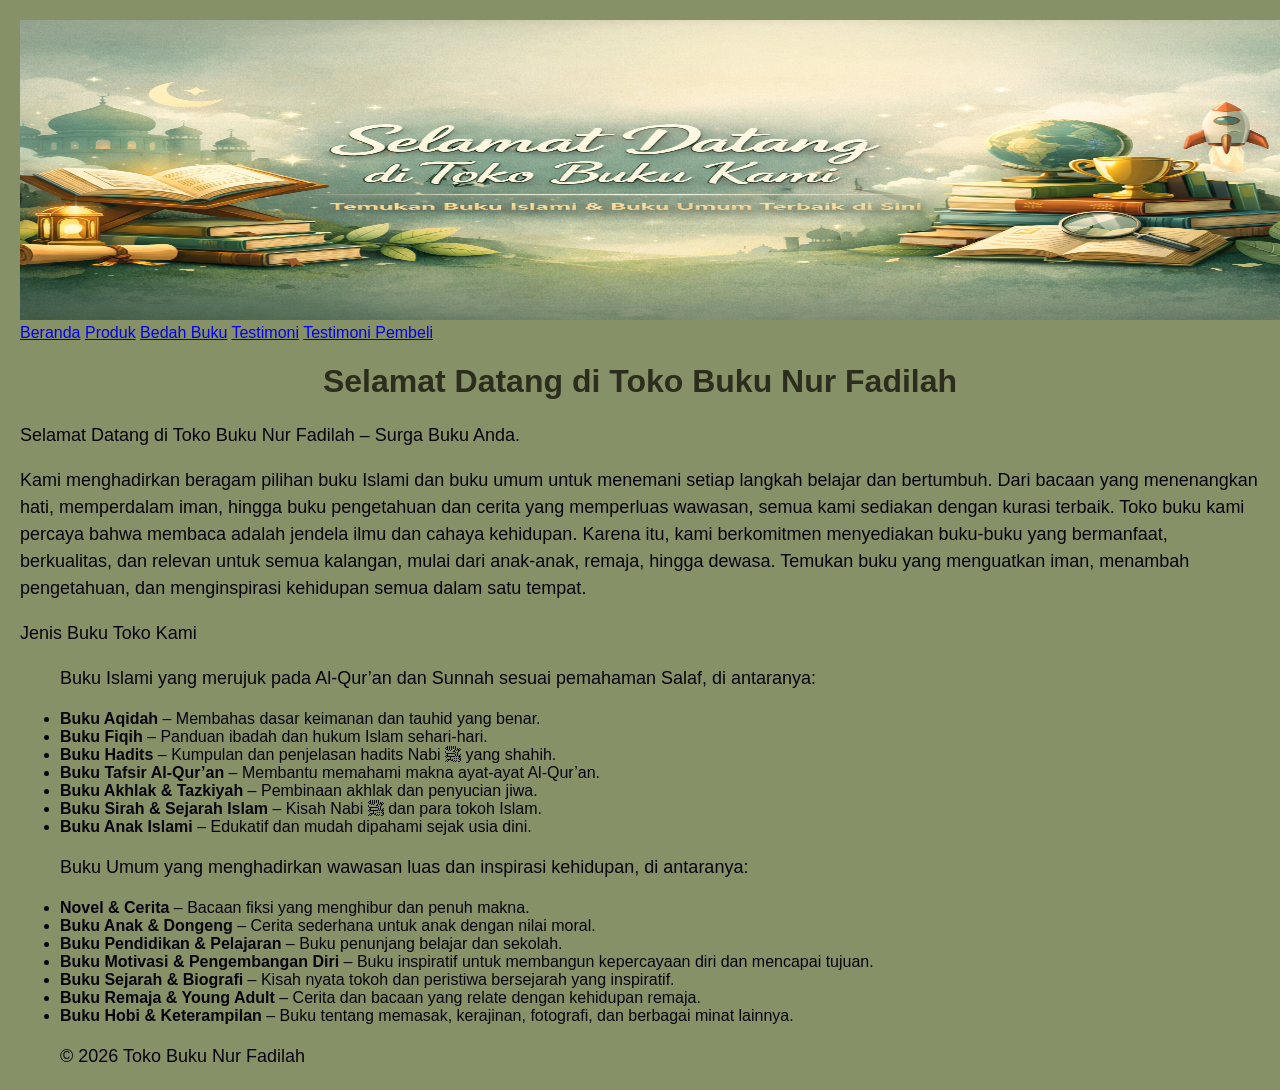
<file: index.html>
<!DOCTYPE html>
<html lang="id">
<head>
    <meta charset="UTF-8">
    <meta name="viewport" content="width=device-width, initial-scale=1.0">
    <title>Profil Usaha Buku</title>
    <link rel="stylesheet" href="style.css" />
</head>
<body>

<header>
        <img src="ChatGPT Image Feb 2, 2026, 08_43_37 AM.png" alt="header" width="1312" height="300">
        
  <nav> <a href="index.html">Beranda</a>
    <a href="produk.html">Produk</a>
    <a href="bedah-buku.html">Bedah Buku</a>
    <a href="testimoni.html">Testimoni</a>
    <a href="tampil-testimoni.html">Testimoni Pembeli</a>
  </nav>
  </header>

  <h1> Selamat Datang di Toko Buku Nur Fadilah</h1>
  <p>Selamat Datang di Toko Buku Nur Fadilah – Surga Buku Anda.</p>
  <p>Kami menghadirkan beragam pilihan buku Islami dan buku umum untuk menemani setiap langkah belajar dan bertumbuh. Dari bacaan yang menenangkan hati, memperdalam iman, hingga buku pengetahuan dan cerita yang memperluas wawasan, semua kami sediakan dengan kurasi terbaik.
Toko buku kami percaya bahwa membaca adalah jendela ilmu dan cahaya kehidupan. Karena itu, kami berkomitmen menyediakan buku-buku yang bermanfaat, berkualitas, dan relevan untuk semua kalangan, mulai dari anak-anak, remaja, hingga dewasa.
Temukan buku yang menguatkan iman, menambah pengetahuan, dan menginspirasi kehidupan semua dalam satu tempat.</p>
  <p>Jenis Buku Toko Kami
<ul>
<p>Buku Islami yang merujuk pada Al-Qur’an dan Sunnah sesuai pemahaman Salaf, di antaranya:

<li><strong>Buku Aqidah</strong> – Membahas dasar keimanan dan tauhid yang benar.</li>
<li><strong>Buku Fiqih</strong> – Panduan ibadah dan hukum Islam sehari-hari.</li>
<li><strong>Buku Hadits</strong> – Kumpulan dan penjelasan hadits Nabi ﷺ yang shahih.</li>
<li><strong>Buku Tafsir Al-Qur’an</strong> – Membantu memahami makna ayat-ayat Al-Qur’an.</li>
<li><strong>Buku Akhlak & Tazkiyah</strong> – Pembinaan akhlak dan penyucian jiwa.</li>
<li><strong>Buku Sirah & Sejarah Islam</strong> – Kisah Nabi ﷺ dan para tokoh Islam.</li>
<li><strong>Buku Anak Islami</strong> – Edukatif dan mudah dipahami sejak usia dini.</p>

  <p>Buku Umum yang menghadirkan wawasan luas dan inspirasi kehidupan, di antaranya:

<li><strong>Novel & Cerita</strong> – Bacaan fiksi yang menghibur dan penuh makna.</li>
<li><strong>Buku Anak & Dongeng</strong> – Cerita sederhana untuk anak dengan nilai moral.</li>
<li><strong>Buku Pendidikan & Pelajaran</strong> – Buku penunjang belajar dan sekolah.</li>
<li><strong>Buku Motivasi & Pengembangan Diri</strong> – Buku inspiratif untuk membangun kepercayaan diri dan mencapai tujuan.</li>
<li><strong>Buku Sejarah & Biografi</strong> – Kisah nyata tokoh dan peristiwa bersejarah yang inspiratif.</li>
<li><strong>Buku Remaja & Young Adult</strong> – Cerita dan bacaan yang relate dengan kehidupan remaja.</li>
<li><strong>Buku Hobi & Keterampilan</strong> – Buku tentang memasak, kerajinan, fotografi, dan berbagai minat lainnya.</p>
  <footer>
    <p>&copy; 2026 Toko Buku Nur Fadilah</p>
  </footer>
 
  </body>
  </html>

</nav>
</file>
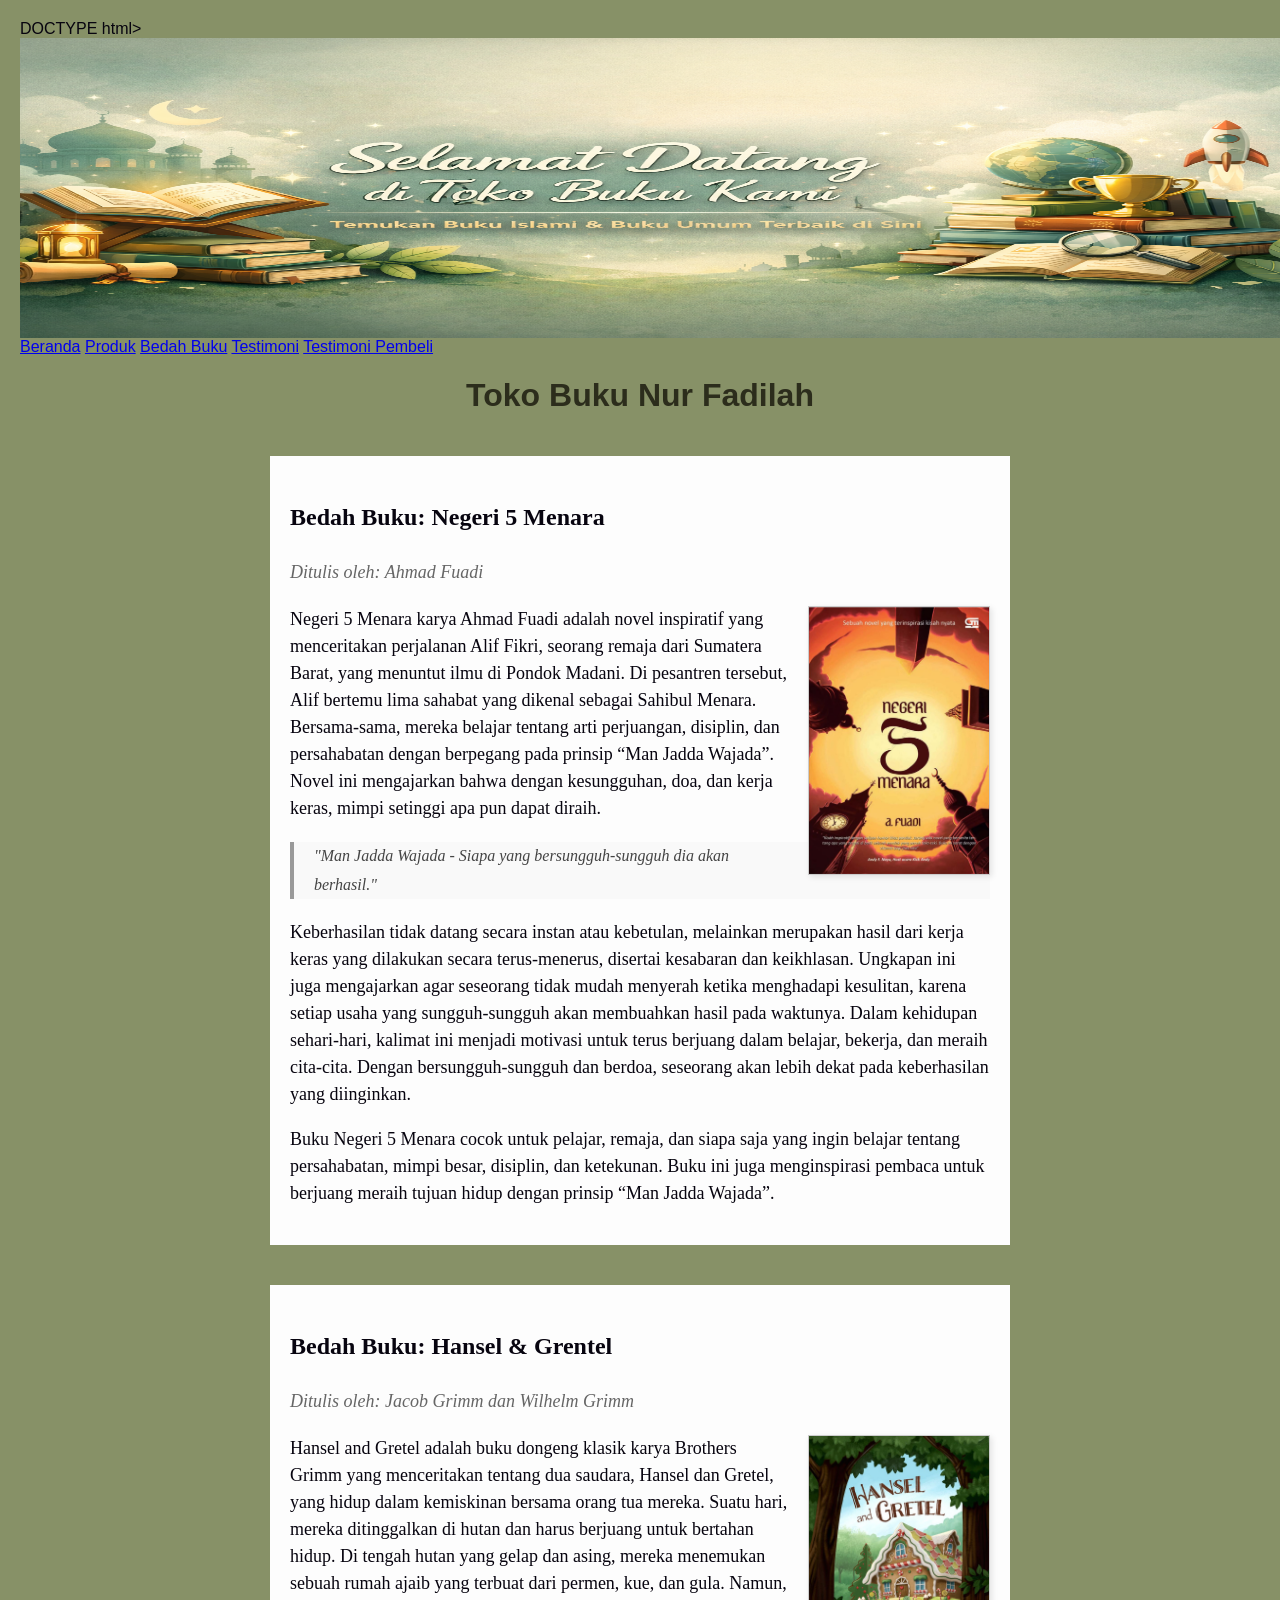
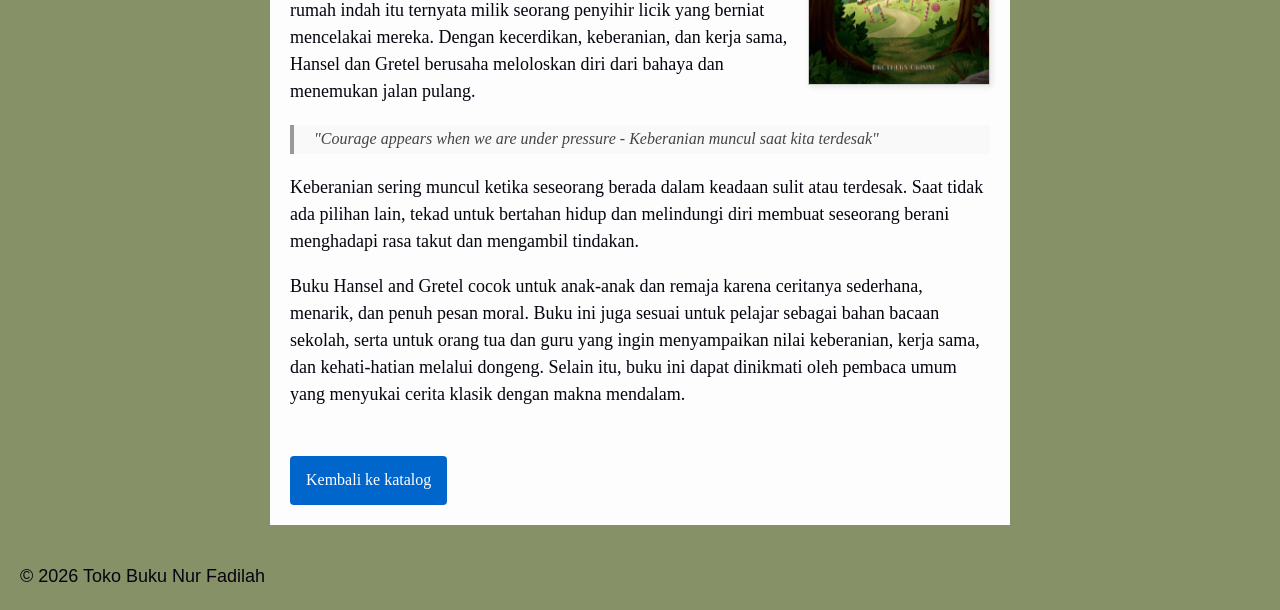
<file: bedah-buku.html>
DOCTYPE html>
<html lang="id">
<head>
    <meta charset="UTF-8">
    <meta name="viewport" content="width=device-width, initial-scale=1.0">
    <title>Profil Usaha Buku</title>
    <link rel="stylesheet" href="style.css" />
</head>
<body>
    
<header>
        <img src="ChatGPT Image Feb 2, 2026, 08_43_37 AM.png" alt="header" width="1312" height="300">
        
  <nav> <a href="index.html">Beranda</a>
    <a href="produk.html">Produk</a>
    <a href="bedah-buku.html">Bedah Buku</a>
    <a href="testimoni.html">Testimoni</a>
    <a href="tampil-testimoni.html">Testimoni Pembeli</a>
  </nav>
  </header>
<h1>Toko Buku Nur Fadilah</h1>
<section class="daftar-produk">
<main class="artikel">
<h2>Bedah Buku: Negeri 5 Menara</h2>
<p class="penulis">Ditulis oleh: Ahmad Fuadi</p>  

<img src="buku negeri 5 menara.jpg" alt="Smapul Negeri 5 Menara" class="sampul">

<p>
    Negeri 5 Menara karya Ahmad Fuadi adalah novel inspiratif yang menceritakan perjalanan Alif Fikri, seorang remaja dari Sumatera Barat, yang menuntut ilmu di Pondok Madani. Di pesantren tersebut, Alif bertemu lima sahabat yang dikenal sebagai Sahibul Menara. Bersama-sama, mereka belajar tentang arti perjuangan, disiplin, dan persahabatan dengan berpegang pada prinsip “Man Jadda Wajada”. Novel ini mengajarkan bahwa dengan kesungguhan, doa, dan kerja keras, mimpi setinggi apa pun dapat diraih.
</p>

<blockquote>
    "Man Jadda Wajada - Siapa yang bersungguh-sungguh dia akan berhasil."
</blockquote>

<p>
    Keberhasilan tidak datang secara instan atau kebetulan, melainkan merupakan hasil dari kerja keras yang dilakukan secara terus-menerus, disertai kesabaran dan keikhlasan. Ungkapan ini juga mengajarkan agar seseorang tidak mudah menyerah ketika menghadapi kesulitan, karena setiap usaha yang sungguh-sungguh akan membuahkan hasil pada waktunya.

Dalam kehidupan sehari-hari, kalimat ini menjadi motivasi untuk terus berjuang dalam belajar, bekerja, dan meraih cita-cita. Dengan bersungguh-sungguh dan berdoa, seseorang akan lebih dekat pada keberhasilan yang diinginkan.
</p>

<p>
    Buku Negeri 5 Menara cocok untuk pelajar, remaja, dan siapa saja yang ingin belajar tentang persahabatan, mimpi besar, disiplin, dan ketekunan. Buku ini juga menginspirasi pembaca untuk berjuang meraih tujuan hidup dengan prinsip “Man Jadda Wajada”.
</p>
</main>
</section>
<section class="daftar-produk">
<main class="artikel">
<h2>Bedah Buku: Hansel & Grentel</h2>
<p class="penulis">Ditulis oleh: Jacob Grimm dan Wilhelm Grimm</p>  

<img src="Digital illustration_ children’s book cover.jpg" alt="Smapul Digital illustration_ children’s book cover" class="sampul">

<p>
    Hansel and Gretel adalah buku dongeng klasik karya Brothers Grimm yang menceritakan tentang dua saudara, Hansel dan Gretel, yang hidup dalam kemiskinan bersama orang tua mereka. Suatu hari, mereka ditinggalkan di hutan dan harus berjuang untuk bertahan hidup.
Di tengah hutan yang gelap dan asing, mereka menemukan sebuah rumah ajaib yang terbuat dari permen, kue, dan gula. Namun, rumah indah itu ternyata milik seorang penyihir licik yang berniat mencelakai mereka. Dengan kecerdikan, keberanian, dan kerja sama, Hansel dan Gretel berusaha meloloskan diri dari bahaya dan menemukan jalan pulang.
</p>

<blockquote>
    "Courage appears when we are under pressure - Keberanian muncul saat kita terdesak"
</blockquote>

<p>
   Keberanian sering muncul ketika seseorang berada dalam keadaan sulit atau terdesak. Saat tidak ada pilihan lain, tekad untuk bertahan hidup dan melindungi diri membuat seseorang berani menghadapi rasa takut dan mengambil tindakan.
</p>

<p>
    Buku Hansel and Gretel cocok untuk anak-anak dan remaja karena ceritanya sederhana, menarik, dan penuh pesan moral. Buku ini juga sesuai untuk pelajar sebagai bahan bacaan sekolah, serta untuk orang tua dan guru yang ingin menyampaikan nilai keberanian, kerja sama, dan kehati-hatian melalui dongeng. Selain itu, buku ini dapat dinikmati oleh pembaca umum yang menyukai cerita klasik dengan makna mendalam.
</p>
<a href="produk.html" class="btn-kembali"> Kembali ke katalog</a>
</main>
</section>
<footer>
    <p>&copy; 2026 Toko Buku Nur Fadilah</p>
</footer>
</body>
</html>
</file>
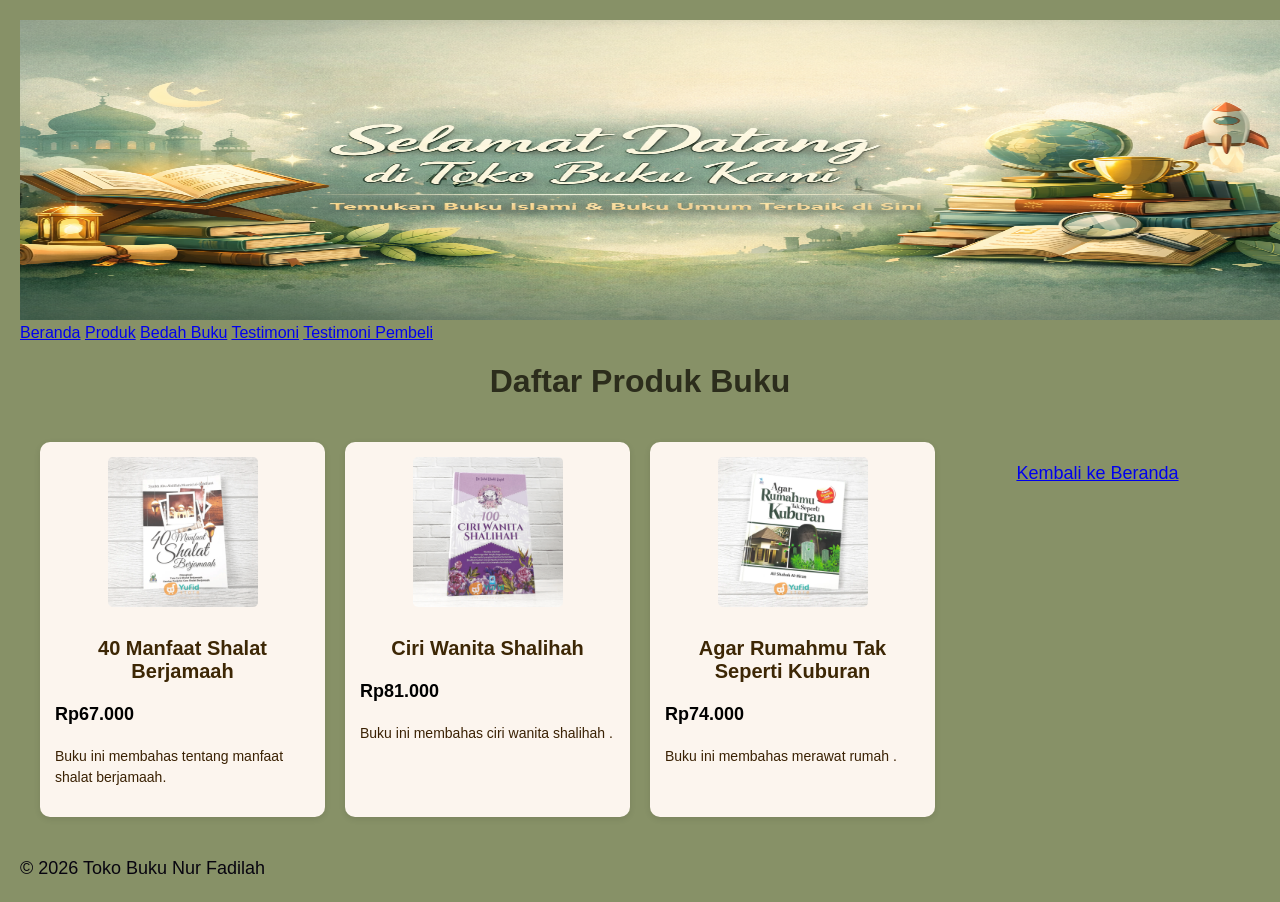
<file: produk.html>
<!DOCTYPE html>
<html lang="id">
<head>
    <meta charset="UTF-8">
    <meta name="viewport" content="width=device-width, initial-scale=1.0">
    <title>Profil Usaha Buku</title>
    <link rel="stylesheet" href="style.css" />
</head>

<body>

  <header>
        <img src="ChatGPT Image Feb 2, 2026, 08_43_37 AM.png" alt="header" width="1312" height="300">
      
  <nav> <a href="index.html">Beranda</a>
    <a href="produk.html">Produk</a>
    <a href="bedah-buku.html">Bedah Buku</a>
    <a href="testimoni.html">Testimoni</a>
    <a href="tampil-testimoni.html">Testimoni Pembeli</a>
  </nav>
  </header>
  
<h1>Daftar Produk Buku</h1>
<section class="daftar-produk"> <!-- Produk-produk akan ditambahkan disini -->

<div class="produk">
    <img src="Manfaat Shalat Berjamaah.png" alt="Manfaat Shalat Berjamaah" />
    <h2>40 Manfaat Shalat Berjamaah</h2>
    <p class="harga">Rp67.000</p>
    <p class="deskripsi">Buku ini membahas tentang manfaat shalat berjamaah.</p>
  </div>
  <div class="produk">
    <img src="Ciri Wanita Shalihah.png" alt="Ciri Wanita Shalihah" />
    <h2>Ciri Wanita Shalihah</h2>
    <p class="harga">Rp81.000</p>
    <p class="deskripsi">Buku ini membahas ciri wanita shalihah .</p>
    </div>
    <div class="produk">
    <img src="BukuAgarRumahmuTakSepertiKuburanPenerbitZam-ZamPublishing_1024x1024@2x.webp" alt="Agar Rumahmu Tak Seperti Kuburan" />
    <h2>Agar Rumahmu Tak Seperti Kuburan</h2>
    <p class="harga">Rp74.000</p>
    <p class="deskripsi">Buku ini membahas merawat rumah .</p>
</div>
 <p style="text-align:center;">
    <a href="index.html">Kembali ke Beranda</a></p>
  </section>
  <footer>
    <p>&copy; 2026 Toko Buku Nur Fadilah</p>
</footer>
</file>
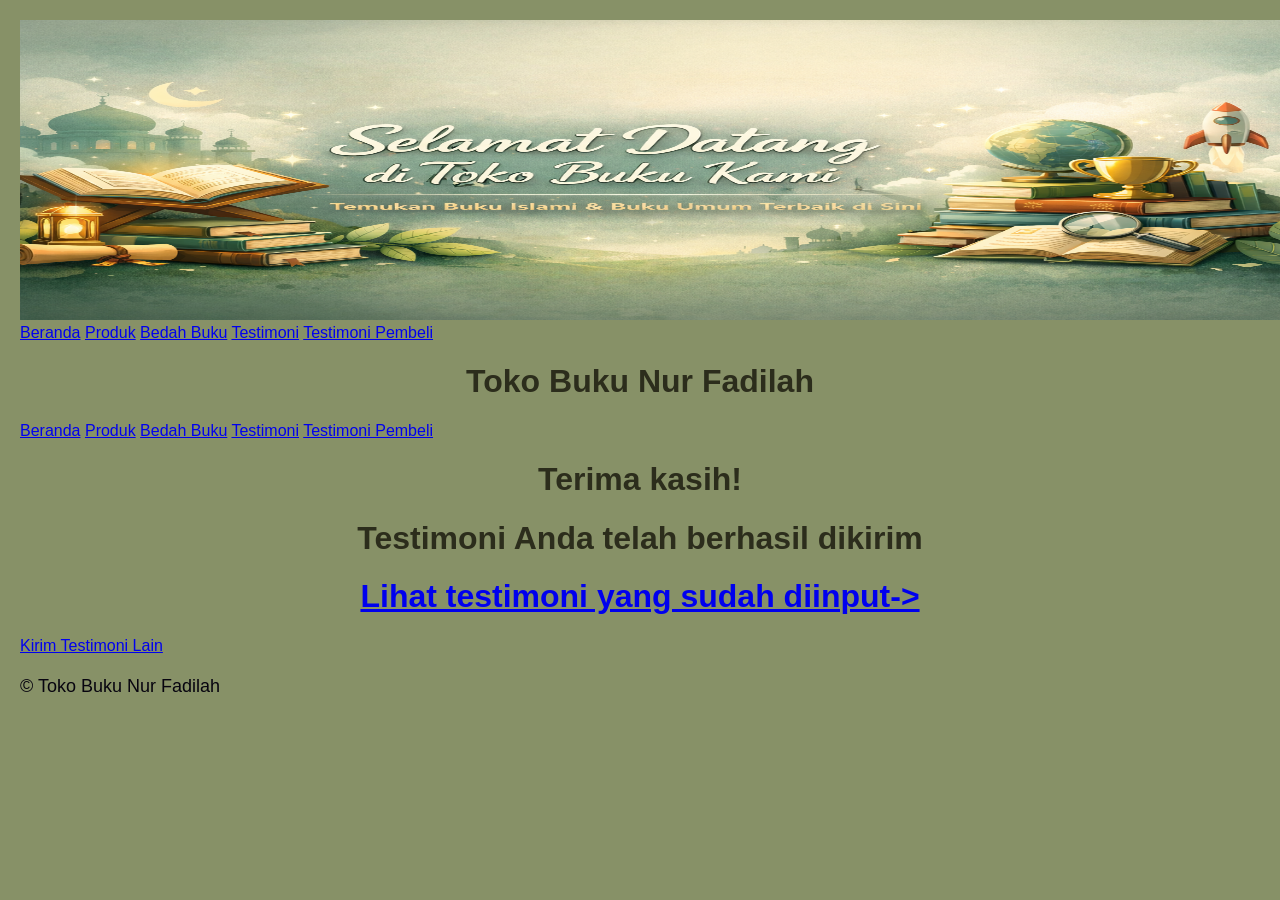
<file: proses-testimoni.html>
<!DOCTYPE html>
<html lang="id">
<head>
    <meta charset="UTF-8">
    <meta name="viewport" content="width=device-width, initial-scale=1.0">
    <title>Profil Usaha Buku</title>
    <link rel="stylesheet" href="style.css" />
</head>
<body>
    <header>
        <img src="ChatGPT Image Feb 2, 2026, 08_43_37 AM.png" alt="header" width="1312" height="300">

  <nav> <a href="index.html">Beranda</a>
    <a href="produk.html">Produk</a>
    <a href="bedah-buku.html">Bedah Buku</a>
    <a href="testimoni.html">Testimoni</a>
    <a href="tampil-testimoni.html">Testimoni Pembeli</a>
  </nav>
  </header>

  <html lang="id">
  <head>
    <meta charset="UTF-8">
    <meta name="viewport" content="width=device-width,initial-scale=1.0">
    <title>Semua Testimoni = Toko Buku Nur Fadilah</title>
    <link rel="stylesheet" href="style.css">
  </head>
  <body>
    <header>
        <h1>Toko Buku Nur Fadilah</h1>
        <nav> <a href="index.html">Beranda</a>
    <a href="produk.html">Produk</a>
    <a href="bedah-buku.html">Bedah Buku</a>
    <a href="testimoni.html">Testimoni</a>
    <a href="tampil-testimoni.html">Testimoni Pembeli</a>
  </nav>
    </header>
    <main class="konfirmasi">
        <h1>Terima kasih!</h1>
        <h1>Testimoni Anda telah berhasil dikirim</h1>
        <h1><a href="tampil-testimoni.html">Lihat testimoni yang sudah diinput-> </a></h1>
        <section class="testimoni-terkirim"></section>
        <a href="testimoni.html">Kirim Testimoni Lain </a>
    </main>
    <footer>
        <p> &copy; Toko Buku Nur Fadilah</p>
    </footer>
  </body>
  </html>
</file>
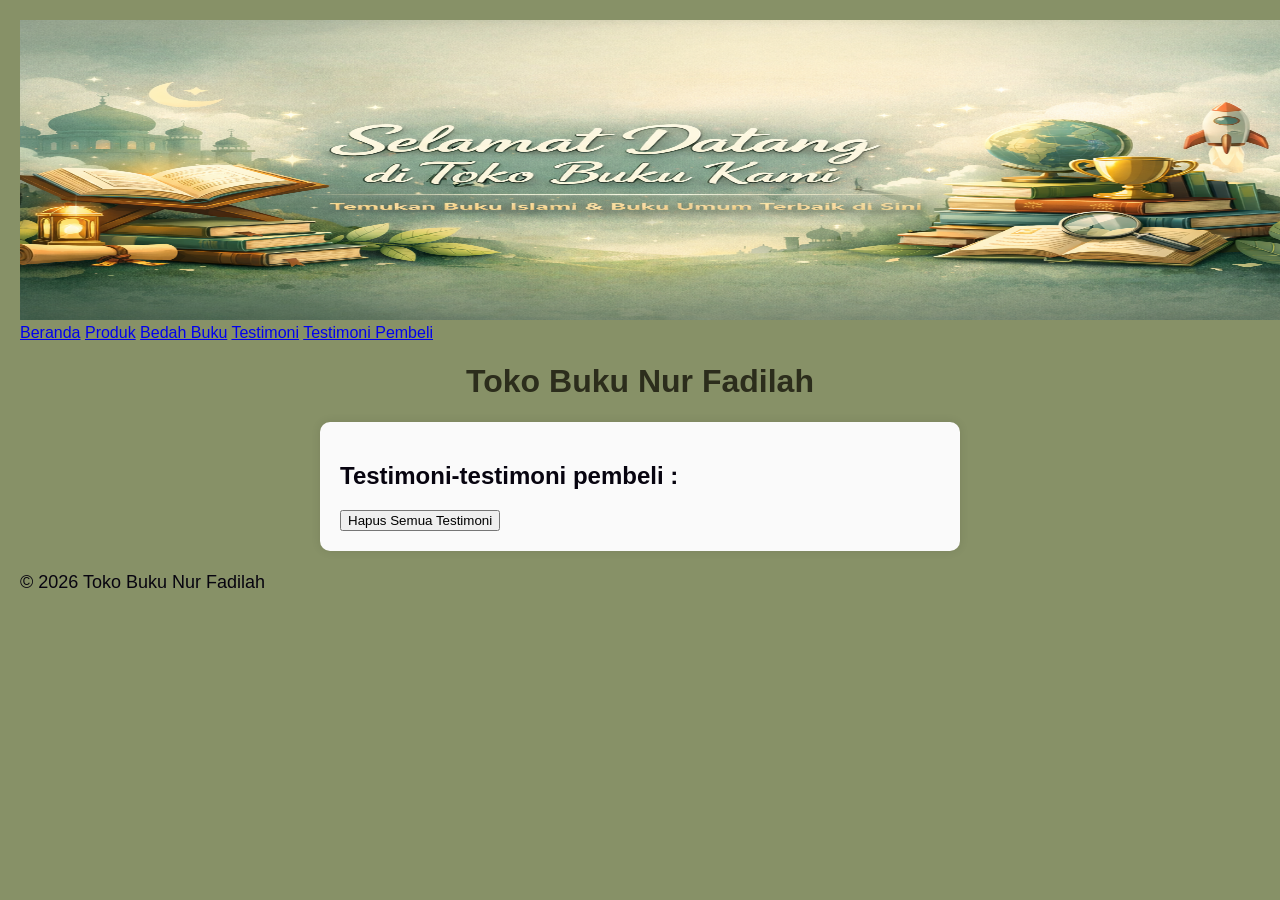
<file: tampil-testimoni.html>
<!DOCTYPE html>
<html lang="id">
<head>
    <meta charset="UTF-8">
    <meta name="viewport" content="width=device-width, initial-scale=1.0">
    <title>Formulir Testimoni - Toko Buku Nur Fadilah</title>
    <link rel="stylesheet" href="style.css" />
</head>
<body>
    <header>
        <img src="ChatGPT Image Feb 2, 2026, 08_43_37 AM.png" alt="header" width="1312" height="300">
        
    

  <nav> <a href="index.html">Beranda</a>
    <a href="produk.html">Produk</a>
    <a href="bedah-buku.html">Bedah Buku</a>
    <a href="testimoni.html">Testimoni</a>
    <a href="tampil-testimoni.html">Testimoni Pembeli</a>
  </nav>
  <h1> Toko Buku Nur Fadilah</h1>
  </header>
  <main class="formulir">
    <h2>Testimoni-testimoni pembeli :</h2>
    <div id="daftarTestimoni"></div>
    <button id="hapusSemua">Hapus Semua Testimoni</button>
    </div>
    <section>
        <div id="daftarTestimoni"></div>
    </section>
  </main>
  <footer>
    <p>&copy; 2026 Toko Buku Nur Fadilah</p>
  </footer>

  <script>
    const container =
    document.getElementById('daftarTestimoni');
    const testimoniList =
    JSON.parse(localStorage.getItem('testimoniList')) || [];
    if (testimoniList.lenght === 0) {
        container.innerHTML = "<p>Belum ada testimoni.<p/>";
    } else {
        testimoniList.forEach((t,i) => {
            const el =  document.createElement('div');
            el.className = 'testimoni-box';
            el.innerHTML = `
            <p><strong>Nama:</strong> ${t.nama}</p>
            <p><strong>Asal Sekolah/Instansi/Komunitas:</strong> ${t.asal}</p>
            <p><strong>Email:</strong> ${t.email}</p>
            <p><strong>Judul Buku:</strong> ${t.judul}</p>
            <p><strong>Rating Anda:</strong> ${t.email}</p>
            <p><strong>Testimoni Anda:</strong> ${t.testimoni}</p>
            <p><strong>Pesan:</strong> ${t.pesan}</p>`;
            container.appendChild(el);
        });
    }
    document.getElementById("hapusSemua").addEventListener("click", function() {
        const konfirmasi = confirm("Apakah Anda yakin ingin menghapus semua testimoni?");
        if (konfirmasi) {
            localStorage.removeItem("testimoniList");
            location.reload();
        }
    });
  </script>
  </body>
  </html>
</file>
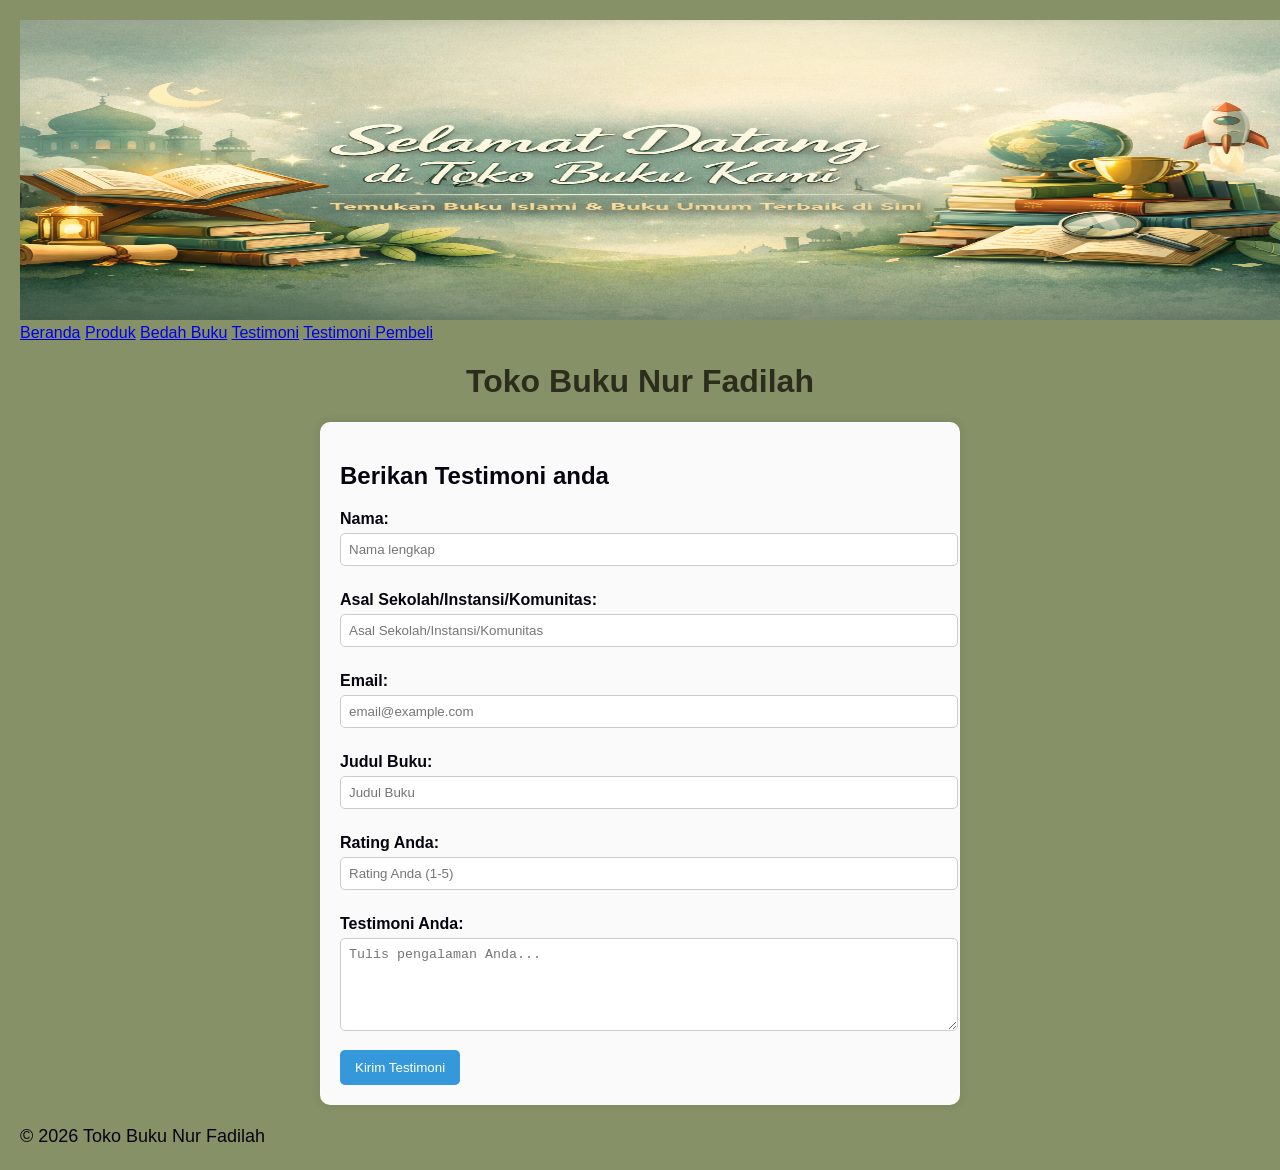
<file: testimoni.html>
<!DOCTYPE html>
<html lang="id">
<head>
    <meta charset="UTF-8">
    <meta name="viewport" content="width=device-width, initial-scale=1.0">
    <title>Profil Usaha Buku</title>
    <link rel="stylesheet" href="style.css" />
</head>
<body>
    <header>
        <img src="ChatGPT Image Feb 2, 2026, 08_43_37 AM.png" alt="header" width="1312" height="300">
    </header>

    <nav>
        <a href="index.html">Beranda</a>
        <a href="produk.html">Produk</a>
        <a href="bedah-buku.html">Bedah Buku</a>
        <a href="testimoni.html">Testimoni</a>
        <a href="tampil-testimoni.html">Testimoni Pembeli</a>
    </nav>

    <h1>Toko Buku Nur Fadilah</h1>

    <main class="formulir">
        <h2>Berikan Testimoni anda</h2>
        <form id="formTestimoni">

            <label for="nama">Nama:</label>
            <input type="text" id="nama" name="nama" required placeholder="Nama lengkap">

            <label for="asal">Asal Sekolah/Instansi/Komunitas:</label>
            <input type="text" id="asal" name="asal" required placeholder="Asal Sekolah/Instansi/Komunitas">

            <label for="email">Email:</label>
            <input type="email" id="email" name="email" required placeholder="email@example.com">

            <label for="judul">Judul Buku:</label>
            <input type="text" id="judul" name="judul" required placeholder="Judul Buku">

            <label for="rating">Rating Anda:</label>
            <input type="number" id="rating" name="rating" required placeholder="Rating Anda (1-5)">

            <label for="pesan">Testimoni Anda:</label>
            <textarea id="pesan" name="pesan" required placeholder="Tulis pengalaman Anda..." rows="5"></textarea>

            <button type="submit">Kirim Testimoni</button>

        </form>
    </main>

    <footer>
        <p>&copy; 2026 Toko Buku Nur Fadilah</p>
    </footer>

<script>
document.getElementById('formTestimoni').addEventListener('submit', function(e) {
    e.preventDefault();

    const nama = document.getElementById('nama').value;
    const asal = document.getElementById('asal').value;
    const email = document.getElementById('email').value;
    const judul = document.getElementById('judul').value;
    const rating = document.getElementById('rating').value;
    const pesan = document.getElementById('pesan').value;

    const dataBaru = {
        nama,
        asal,
        email,
        judul,
        rating,
        pesan
    };

    const testimoniList =
    JSON.parse(localStorage.getItem('testimoniList')) || [];

    testimoniList.push(dataBaru);

    localStorage.setItem(
        'testimoniList',
        JSON.stringify(testimoniList)
    );

    window.location.href = 'proses-testimoni.html';
});
</script>

</body>
</html>
</file>
<file: style.css>
body{
    background-color: rgb(135, 145, 103);
    font-family: Arial, sans-serif;
    color: #07040f;
    margin: 20px;
}
h1{
    color: #2c2d1c;
    text-align: center;
}
p{
    font-size: 18px;
    text-align: left;
    line-height: 1.5;
}
.artikel {
    max-width: 700px;
    margin: auto;
    padding: 20px;
    background-color: #fdfdfd;
    font-family:'Georgia', serif;

    line-height: 1.8;
}
.artikel .penulis {
    font-style: italic;
    color: #666;
    margin-bottom: 20px;
}
.artikel .sampul {
    width: 180px;
    float: right;
    margin: 0 0 20px 20px;
    border: 1px solid #ccc;
    box-shadow: 2px 2px 6px rgba(0,0,0,0.1);
}
.artikel blockquote {
    font-style: italic;
    padding-left: 20px;
    margin: 20px 0;
    border-left: 4px solid #999;
    color: #444;
    background-color: #f9f9f9;
}
.btn-kembali {
    display: inline-block;
    margin-top: 30px;
    padding: 10px 16px;
    background-color: #0066cc;
    color: white;
    text-decoration: none;
    border-radius: 4px;
}
.btn-kembali:hover {
    background-color: #004d99;
}
.daftar-produk{
    display: grid;
    grid-template-columns: repeat(auto-fit,minmax(250px,1fr));
    gap: 20px;
    padding: 20px;
}

.produk{
background-color: hsl(32, 68%, 96%);
border: 1px  saddlebrown;
padding: 15px;
border-radius: 10px;
text-align: center;
box-shadow: 0 2px 6px rgba(0, 0, 0, 0.1);
}
.produk img{
    width: 150px;
    height: auto;
    border-radius: 5px;
    margin-bottom: 10px;
}
.produk h2{
    font-size: 20px;
    color: rgb(61, 39, 5);
}
.produk h3{
    font-size: 16px;
    color: rgb(61, 39, 5);
}
.harga{
    font-weight: bold;
    color:black
}
.deskripsi{
    font-size: 14px;
    color:rgb(58, 33, 3)
}
.formulir{
    max-width: 600px;
    margin: auto;
    padding: 20px;
    background-color: #fafafa;
    border-radius: 10px;
    box-shadow: 0 0 10px rgba(0,0,0,0.1);
}
form label{
    display: block;
    margin-top: 10px;
    font-weight: bold;
}
form input, form select, form textarea{
    width: 100%;
    padding: 8px;
    margin-top: 5px;
    margin-bottom: 15px;
    border-radius: 5px;
    border: 1px solid #ccc;
}
form button{
    background-color: #3498db;
    color: white;
    padding: 10px 15px;
    border: none;
    border-radius: 5px;
    cursor: pointer;
}
form button:hover {
    background-color: #2980b9;
}
</file>
